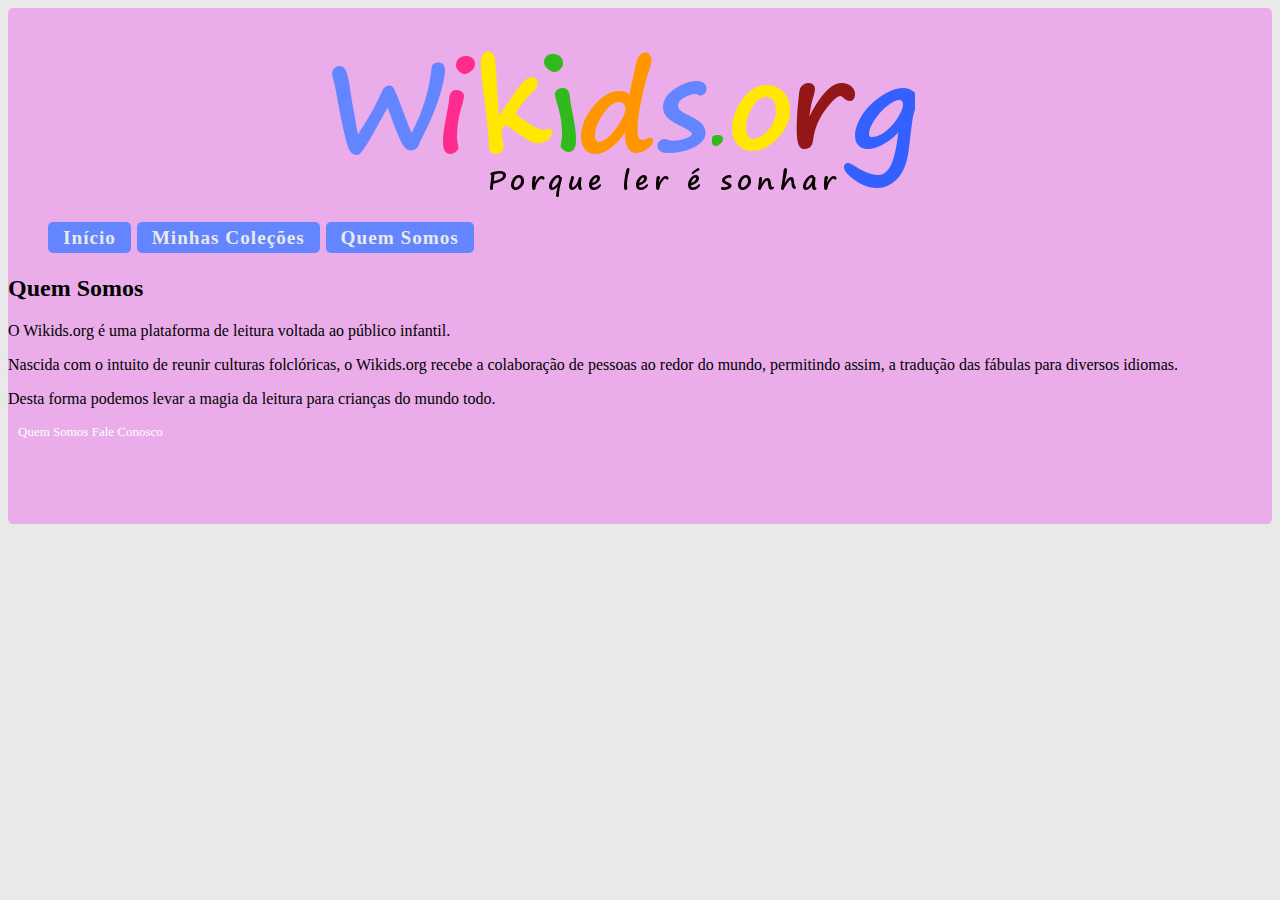
<file: quemsomos.html>
<!DOCTYPE html>
<html lang="pt-BR">
  <head>
  <meta charset="utf-8">
    <title>Wikids</title>
    <link rel="stylesheet" href="css/stylesheet.css">
  </head>
  <body>
    <div class="container">
      <div id="header">
        <a href="index.html">
        <img src="images/logo_wikids1.png" id="logo" /></a>
      </div>

      <nav>
        <ul>
          <li><a href="./index.html">In&iacute;cio</a></li>
          <li><a href="#">Minhas Cole&ccedil;&otilde;es</a></li>
          <li><a href="./quemsomos.html">Quem Somos</a></li>
        </ul>
      </nav>

      <h2>Quem Somos</h2>
      <p>O Wikids.org &eacute; uma plataforma de leitura voltada ao p&uacute;blico infantil.</p>
      <p>Nascida com o intuito de reunir culturas folcl&oacute;ricas, o Wikids.org recebe a colabora&ccedil;&atilde;o de pessoas ao redor do mundo, permitindo assim, a tradu&ccedil;&atilde;o das f&aacute;bulas para diversos idiomas.</p>
      <p>Desta forma podemos levar a magia da leitura para crian&ccedil;as do mundo todo.</p>

      <div id="footer">
        <span>Quem Somos</span>
        <span>Fale Conosco</span>
      </div>
    </div>
  </body>
</html>
</file>
<file: css/stylesheet.css>
body {
  background-color: #e9e9e9;
}


.logo {
  width: 500px;
  height: 200px;
}

.container {
  margin: 0 auto;
  width: 100%;
  border-radius: 5px;
  background-color: #EAADEA;
  font-family: "Segoe Print", tahoma, Verdana;
  text-align:justify;

/* cor menino F0F8FF*/
/* cor menina EAADEA */
}

.images {
  display: inline;
  list-style-type: none;
}

.image {
  border: 2px solid #6385ff;
  border-radius: 2px;
  height: 220px;
  width: 190px;
  margin: 20px;
  float: left;
}

.image:hover {
  border-color: #9985ff;
}

nav {
  width: 100%;
  height: 28px;
  margin-top: 10px;
  margin-bottom: 20px;
  font-family: "Segoe Print", tahoma, Verdana;
  font-weight: bold;
  letter-spacing: 1px;
  /*text-transform: uppercase;*/
  font-size: 1.2em;
}

nav ul li {
  display: inline;
}

nav li a {
  padding: 5px 15px;
  color: #e9e9e9;
  background-color: #6385ff;
  border-radius: 5px;
  text-decoration: none;
}

nav li a:hover {
  color: #6385ff;
  background-color: #e9e9e9;
}

.search {
  float: right;
  margin-right: 10px;
  font-size: 1.2em;
  border: 3px solid #6385ff;
  border-radius: 5px;
}

#header {
  height: 200px;
  text-align: center;
}

#footer {
  height: 100px;
  margin-left: 10px;
  font-size:small;
  color: #FFFFFF;
  font-family:"Segoe Print";
}

/* Clearfix */
.group:before,
.group:after {
  content: "";
  display: table;
}
.group:after {
  clear: both;
}
.group {
  zoom: 1; /* IE6&7 */
}
</file>
